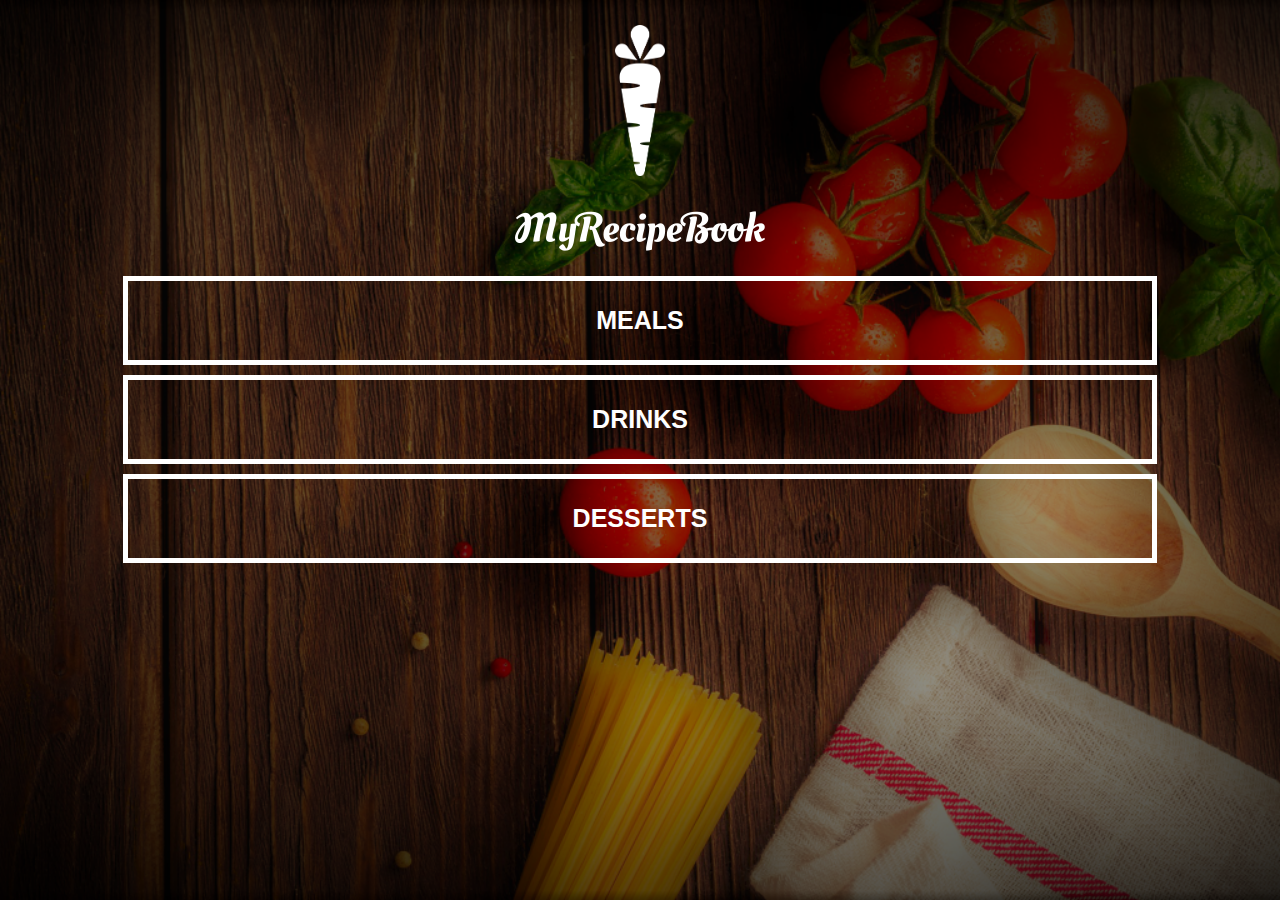
<file: index.html>
<!DOCTYPE html>
<html>
    <head>
        <title>My Recipe Book</title>
        <link rel="stylesheet" href="style.css">
    </head>
    <body class="body-home">
        <div id="home">
            <img src="images/logo-img.png" id="home-logo-img">
            <img src="images/logo-text.png" id="home-logo-text">

            <div class="home-menu">
                <a href="list-recipes.html?category=main" class="home-menu-items">
                    <p>Meals</p>
                </a>
                <a href="list-recipes.html?category=drink" class="home-menu-items">
                    <p>Drinks</p>
                </a>
                <a href="list-recipes.html?category=dessert" class="home-menu-items">
                    <p>Desserts</p>
                </a>
            </div>
        </div>
    </body>
</html>
</file>
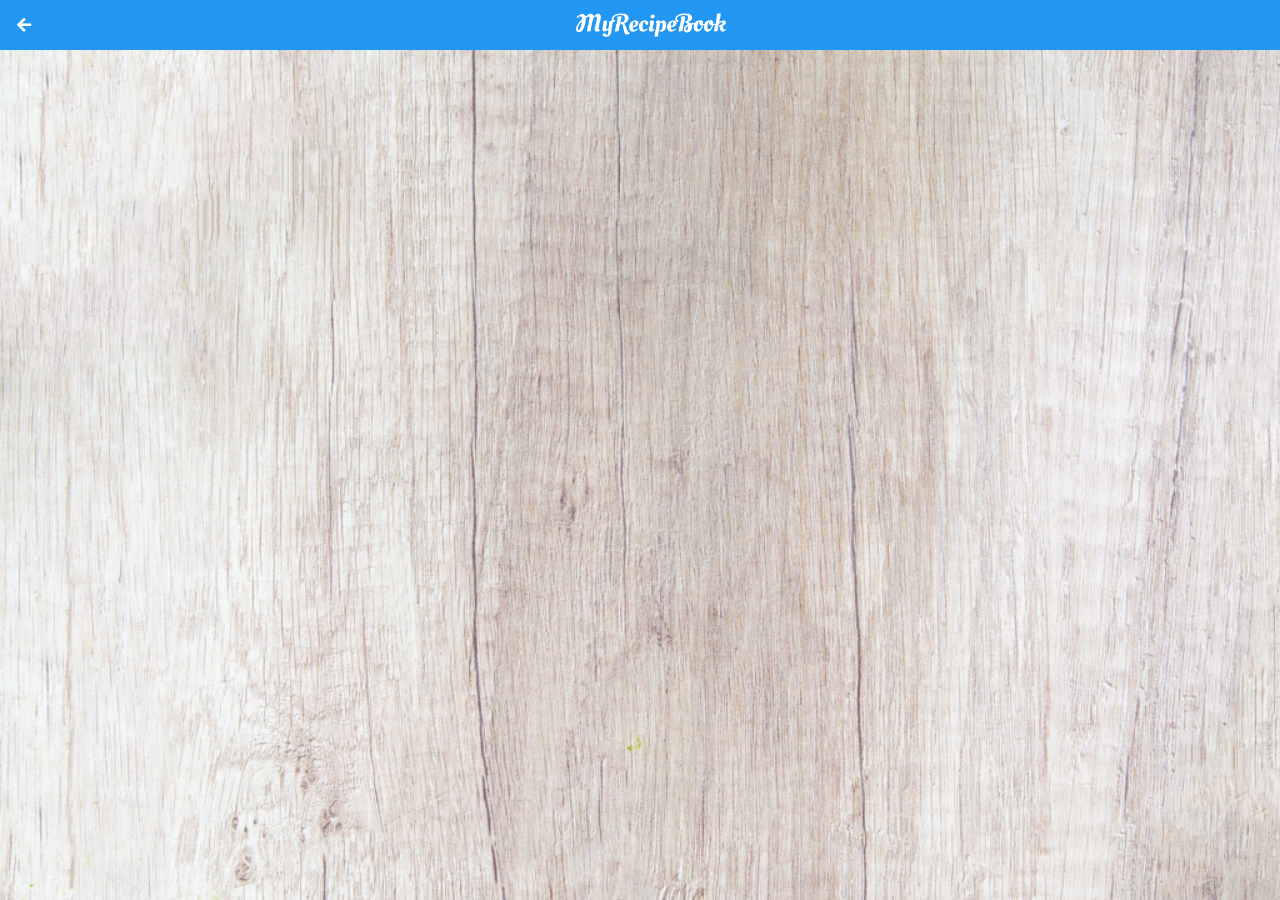
<file: list-recipes.html>
<!DOCTYPE html>
<html>
    <head>
    <tittle>My Recipe Book</tittle>
    <link rel="stylesheet" href="style.css">
    <link rel="stylesheet" href="fontAwesome/css/all.css">
    </head>
    <body class="body-meals" onload="getRecipeList()">
        
        <div class="header">
            <a href="index.html">
                <i class="fas fa-arrow-left"></i>   
            </a>
            <img src="images/logo-text.png">
        </div>
        
        <div id="meals">
            
            <div class="meals-list" id="output">
                
            </div> 

        </div>

        <script>
            var category = getCategory();

            function getRecipeList() {
                var rootPath = "https://mysite.itvarsity.org/api/recipe-book/";
                var fullPath = rootPath + "get-recipes/?category=" + category;

                fetch(fullPath)
                    .then(function(response){
                        return response.json();   
                    })
                        .then(function(data){
                            var output = "";
                            for(a = 0; a < data.length; a++){
                            output +=`
                                    <a href="show-recipe.html?id=${data[a].id}">
                                        <div class="meals-list-item">
                                            <h1>${data[a].title}<i class="fas fa-chevron-circle-right"></i></h1>
                                            <p>${data[a].description}</p>    
                                        </div>
                                    </a>
                            `; 
                            }
                        document.getElementById("output").innerHTML = output;
                    })
            }

            function getCategory() {
                var url = window.location.href;
                var pos = url.search("=");
                var category = url.slice(pos + 1);
            
                return category;
            }   
        </script>
    </body>

</html>
</file>
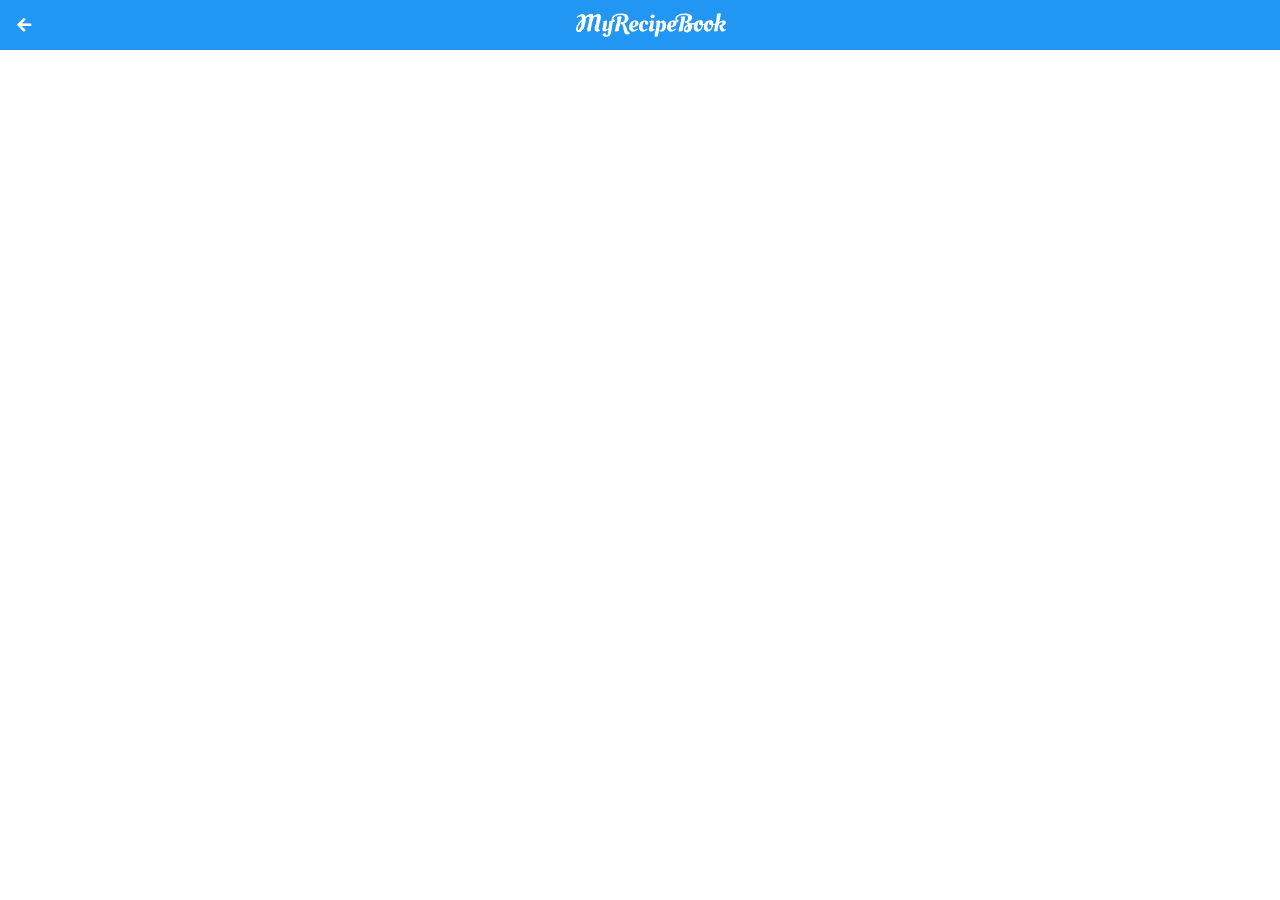
<file: show-recipe.html>
<!DOCTYPE html>
<html>
    <head>
        <tittle>My Recipe Book</tittle>
        <link rel="stylesheet" href="style.css">
        <link rel="stylesheet" href="fontAwesome/css/all.css">
    </head>
    <body class="body-recipes" onload="getRecipe()">
        
        <div class="header">
            <a href="#" id="back-link">
                <i class="fas fa-arrow-left"></i>   
            </a>
            <img src="images/logo-text.png">
        </div>
        
        <div id="recipe">          
            <div class="recipe-details" id="output">

            </div>           
        </div>
        <script>
            var id = getId();
            
            function getRecipe() {
                var rootPath = "https://mysite.itvarsity.org/api/recipe-book/";
                var fullPath = rootPath + "get-recipes/?id=" + id;

                fetch(fullPath)
                .then(function(response){
                    return response.json (); 
                })
                .then(function(data){

                    document.getElementById("back-link").href = "list-recipes.html?category=" + data[0].category;
                    var output = "";
                    output += `
                        <img src="${rootPath}uploads/${data[0].image}" />
                        <h1>${data[0].title}</h1>
                        <div class="recipe-details-ingredients">
                            <h2>Ingredients</h2>
                            <ul>
                                ${data[0].ingredients}
                            </ul>
                        </div>
                        <div class="recipe-details-steps">
                            <h2>Method</h2>    
                            <ol>
                                ${data[0].method}    
                            </ol>
                        </div>
                    `;
                    document.getElementById("output").innerHTML = output;
                })
            }

            function getId() {
                var url = window.location.href;
                var pos = url.search("=");
                var id = url.slice(pos + 1);
            
                return id;  
            }
        </script>
    </body>
</html>
</file>
<file: style.css>
html {
    height: 100%;
}

body {
    font-family: sans-serif;
    margin: 0;
    padding: 0; 
    height: 100%;
}

.body-home {
    background-image: url('images/background-01-port.png');
    background-position: center;
    background-attachment: fixed;
    background-repeat: no-repeat;
    background-size: cover;
}

.body-meals {
    background-image: url('images/background-02-port.png');
    background-position: center;
    background-attachment: fixed;
    background-repeat: no-repeat;
    background-size: cover;
}

/*=========================Header=============================*/  

.header {
    background-color: #2196f3;
    width: 100%;
    height: 50px;
    top: 0;   
    position: fixed;
    overflow: hidden;
    text-align: center;
}

.header i {
    float: left;
    padding: 17px 0px 0px 17px;
    color: #ffffff;
}

.header img {
    width: 150px;
    padding-top: 13px;
    padding-right: 10px;
}
/*=========================Header=============================*/  


/*=========================Home Page===========================*/  

#home-logo-img {
    width: 50px;
    display: block;
    margin: auto;
    padding: 25px 10px 10px 10px;
}

#home-logo-text {
    width: auto;
    display: block;
    margin: auto;
    padding: 25px; 
}
/*=========================Home Page===========================*/  

/*=======================Home Page Menu========================*/  

.home-menu-items{
    text-decoration: none;
    text-transform: uppercase;
    color: white;
    font-size: 25px;
    font-weight: bold;
    text-align: center;
    border: 5px solid white;
    display: block;
    margin: auto;
    margin-bottom: 10px;
    width: 80%;
}
/*=======================Home Page Menu========================*/  


/*=======================Meals Page========================*/    
#meals {
    padding-top: 50px;
}
/*=======================Meals Page========================*/  


/*=======================Meals Page Menu====================*/  

.meals-list a {
    text-decoration: none;
} 
    
.meals-list-item {
    border: 5px solid #1a1a1a;
    margin: 10px;
}    
    
.meals-list-item h1 {
    font-weight: bold;
    font-size: 20px;
    color: #1a1a1a;
    padding-left: 10px;
}    

.meals-list-item i {
    float: right;
    color: #1a1a1a;
    padding-right: 10px;
}


.meals-list p {
    font-size: 15px;
    font-style: italic;
    color: #4d4d4d;
    margin-top: -7px;
    padding-left: 10px;
}  
/*=======================Meals Page Menu====================*/  

/*=======================Recipe Page====================*/  
    
#recipe {
    padding-top: 50px;
}   
/*=======================Recipe Page====================*/  

/*=======================Recipe Details====================*/  
    
.recipe-details img {
    width: 100%;
}

.recipe-details h1{
    font-size: 25px;
    text-align: center;
    border: 5px solid #1a1a1a;
    margin: 10px;
    padding: 5px;
}

.recipe-details h2{
    font-size: 20px;
    text-align: left;
    margin: 0;
    margin-left: 10px;
}
    
.recipe-details-info {
    margin-left: 25px;
    margin-right: 25px;
}   

.recipe-details-info p {
    font-size: 13px;
    display: inline-block;
}

.recipe-details-ingredients label {
    line-height: 25px;
    margin-left: 10px;
}

.recipe-details-steps {
    padding-top: 20px;    
}

.recipe-details-steps ol{
    padding-left: 28px;
}
/*=======================Recipe Details====================*/  



/*=======================Responsive Design====================*/  
    
@media only screen and (min-width: 600px) {
    #meals {
        width: 80%;
        margin: auto;
    }
    
    #recipe {
        width: 80%;
        margin: auto;
    }
} 

@media only screen and (min-with: 1000px) {
    #meals {
        width: 60%;
        margin: auto;
    }
    
    #recipe {
        width: 60%;
        margin: auto;
    }
}

@media only screen and (min-width: 720px) {
    .body-home {
        background-image: url('images/background-01-land.png')
    }
    
    .body-meals {
        background-image: url('images/background-02-land.png')
    }
}

@media only screen and (min-width: 1500px) {
    #meals {
        width: 40%;
        margin: auto;
    }
    
    #recipe {
        width: 40%;
        margin: auto;
    }
}
/*=======================Responsive Design====================*/
</file>
